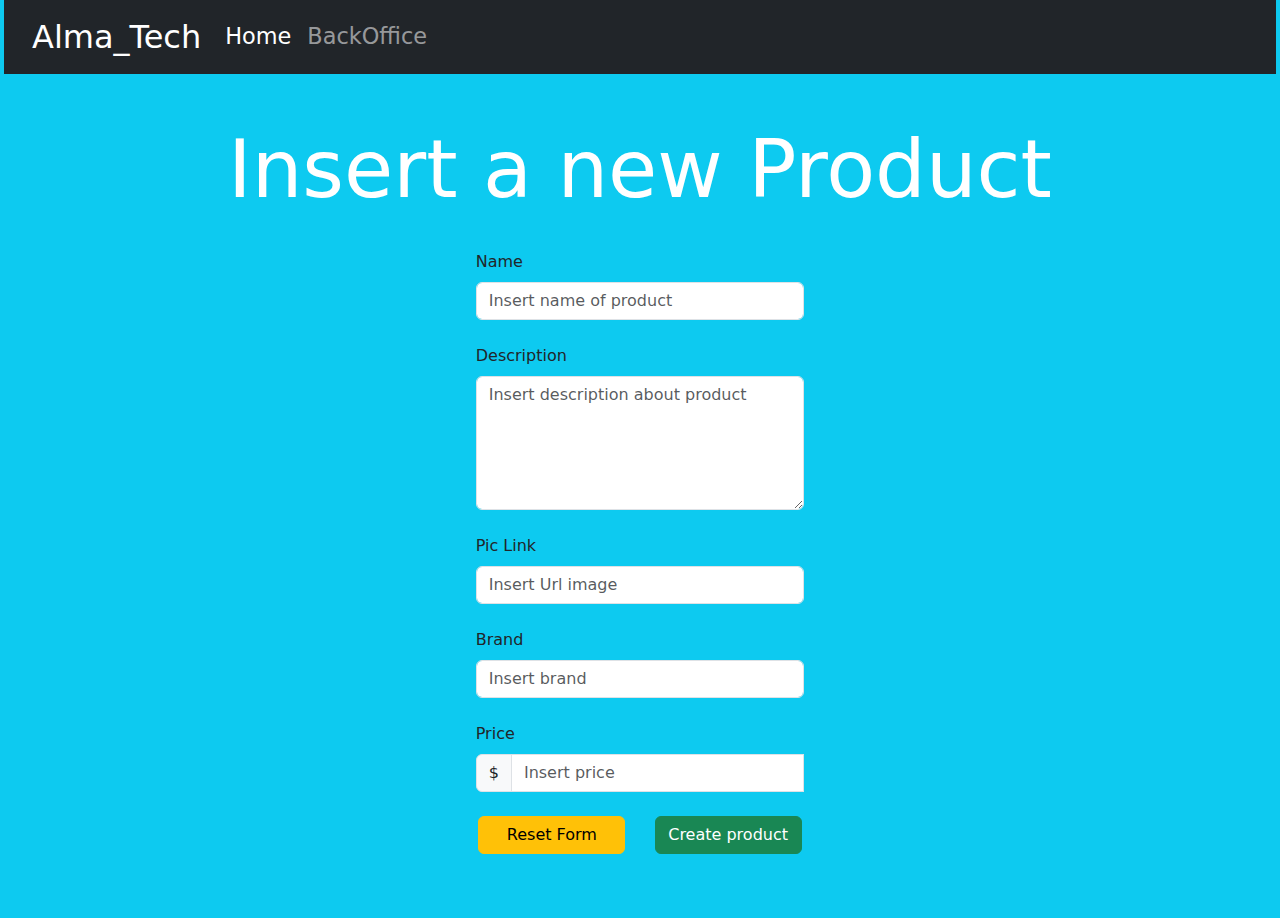
<file: compito M4/back_office.html>
<!doctype html>
<html lang="en">

<head>
    <meta charset="UTF-8">
    <meta name="viewport" content="width=device-width, initial-scale=1.0">
    <title>Alma- Back Office</title>
    <link href="https://cdn.jsdelivr.net/npm/bootstrap@5.3.3/dist/css/bootstrap.min.css" rel="stylesheet" integrity="sha384-QWTKZyjpPEjISv5WaRU9OFeRpok6YctnYmDr5pNlyT2bRjXh0JMhjY6hW+ALEwIH" crossorigin="anonymous">
  
    <link rel="stylesheet" href="./assets/css/style.css">
</head>

<body class="bg-info d-flex flex-column">
        <header class="row mb-5 mx-1">
            <nav class="navbar navbar-expand-lg navbar-dark bg-dark ps-3">
                <div class="container-fluid">
                    <a class="navbar-brand" href="./index.html">Alma_Tech</a>
                    <button class="navbar-toggler" type="button" data-bs-toggle="collapse"
                        data-bs-target="#navbarColor01" aria-controls="navbarColor01" aria-expanded="false"
                        aria-label="Toggle navigation">
                        <span class="navbar-toggler-icon"></span>
                    </button>
                    <div class="collapse navbar-collapse" id="navbarColor01">
                        <ul class="navbar-nav me-auto">
                            <li class="nav-item">
                                <a class="nav-link active" href="./index.html">Home
                                    <span class="visually-hidden">(current)</span>
                                </a>
                            </li>
                            <li class="nav-item">
                                <a class="nav-link" href="back_office.html">BackOffice</a>
                            </li>
                        </ul>
                    </div>
                </div>
            </nav>
        </header>
        <main class="row justify-content-center">
            <h1 class="display-1 text-center text-white">Insert a new Product</h1>
            <form id="formProduct" class="col-sm-10 col-md-8 col-md-6 mb-md-3 col-lg-6 col-xl-4">
                <fieldset>
                    <div class="form-group">
                        <label for="name" class="form-label mt-4">Name</label>
                        <input type="text" class="form-control" id="name" placeholder="Insert name of product">
                        <div class="valid-feedback">Correct Name</div>
                        <div class="invalid-feedback">Insert Name!</div>
                    </div>
                    <div class="form-group">
                        <label for="description" class="form-label mt-4">Description</label>
                        <textarea class="form-control" id="description" rows="5"
                            placeholder="Insert description about product"></textarea>
                        <div class="valid-feedback">Correct Description</div>
                        <div class="invalid-feedback">Insert Description!</div>
                    </div>
                    <div class="form-group">
                        <label for="imageUrl" class="form-label mt-4">Pic Link</label>
                        <input type="text" class="form-control" id="imageUrl"
                            placeholder="Insert Url image">
                        <div class="valid-feedback">Correct URL Image</div>
                        <div class="invalid-feedback">Insert URL Image!</div>
                    </div>
                    <div class="form-group">
                        <label for="brand" class="form-label mt-4">Brand</label>
                        <input type="text" class="form-control" id="brand" placeholder="Insert brand">
                        <div class="valid-feedback">Correct Brand</div>
                        <div class="invalid-feedback">Insert Brand!</div>
                    </div>
                    <div class="form-group mb-5">
                        <label for="price" class="form-label mt-4">Price</label>
                        <div class="form-group mb-4">
                            <div class="input-group mb-3">
                                <span class="input-group-text">$</span>
                                <input id="price" type="text" class="form-control"
                                    placeholder="Insert price">
                                <div class="valid-feedback">Correct Price</div>
                                <div id="priceInvalid" class="invalid-feedback">Insert Price!</div>
                            </div>
                        </div>
                        <div class="row justify-content-md-around">
                            <button id="resetForm" type="button" class="col-md-5 btn btn-warning mb-2 mb-md-0 rounded">Reset
                                Form</button>
                            <button id="submitBtn" type="submit" class="col-md-5 btn btn-success rounded">Create product</button>
                        </div>
            </form>
        </main>
    </div>
    <script src="https://cdn.jsdelivr.net/npm/bootstrap@5.3.3/dist/js/bootstrap.bundle.min.js" integrity="sha384-YvpcrYf0tY3lHB60NNkmXc5s9fDVZLESaAA55NDzOxhy9GkcIdslK1eN7N6jIeHz" crossorigin="anonymous"></script>
    <script src="./assets/js/back_office.js"></script>
</body>

</html>
</file>
<file: compito M4/assets/css/style.css>
header {
    position: sticky;
    top: 0;
    z-index: 1;
}

.navbar-brand {
    font-size: 2em;
}

.nav-link {
    font-size: 1em;
}

fieldset {
    width: 80%;
    margin: 0 auto;
}

.card {
    margin: 0 auto;
    min-height: 400px;
    max-width: 350px;
}

.card-text {
    font-size: 1em;
}

ul {
    font-size: 1.2em;
}

#image {
    max-width: 25em;
}

#buyBtn, #editBtn, #deleteBtn {
    font-size: 2em;
}

@media screen and (min-width: 400px) {
    .card {
        height: 45em;
    }
}

@media screen and (min-width: 500px) {
    .card {
        height: 50em; /* Correggere l'altezza duplicata */
    }
}

@media screen and (min-width: 576px) {
    .card {
        height: 45em; 
        margin: 0 1em;
        padding: 0;
    }
    ul {
        font-size: 1.4em;
    }
}
</file>
